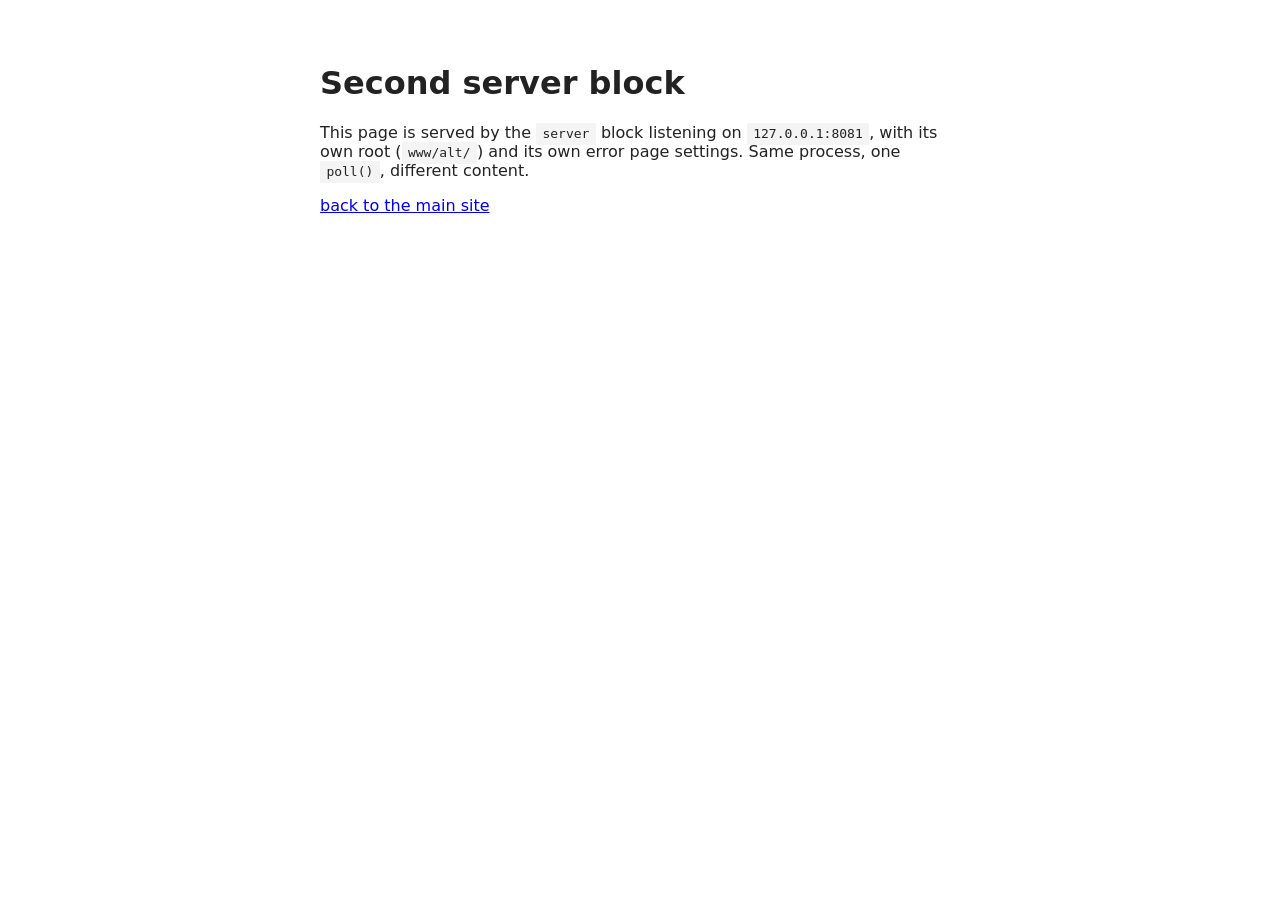
<file: www/alt/index.html>
<!DOCTYPE html>
<html lang="en">
<head>
<meta charset="utf-8">
<title>second site</title>
<style>
	body { font-family: system-ui, sans-serif; max-width: 40rem; margin: 4rem auto; color: #222; }
	code { background: #f4f4f4; padding: .2rem .4rem; }
</style>
</head>
<body>
<h1>Second server block</h1>
<p>This page is served by the <code>server</code> block listening on
<code>127.0.0.1:8081</code>, with its own root (<code>www/alt/</code>) and its own
error page settings. Same process, one <code>poll()</code>, different content.</p>
<p><a href="http://127.0.0.1:8080/">back to the main site</a></p>
</body>
</html>
</file>
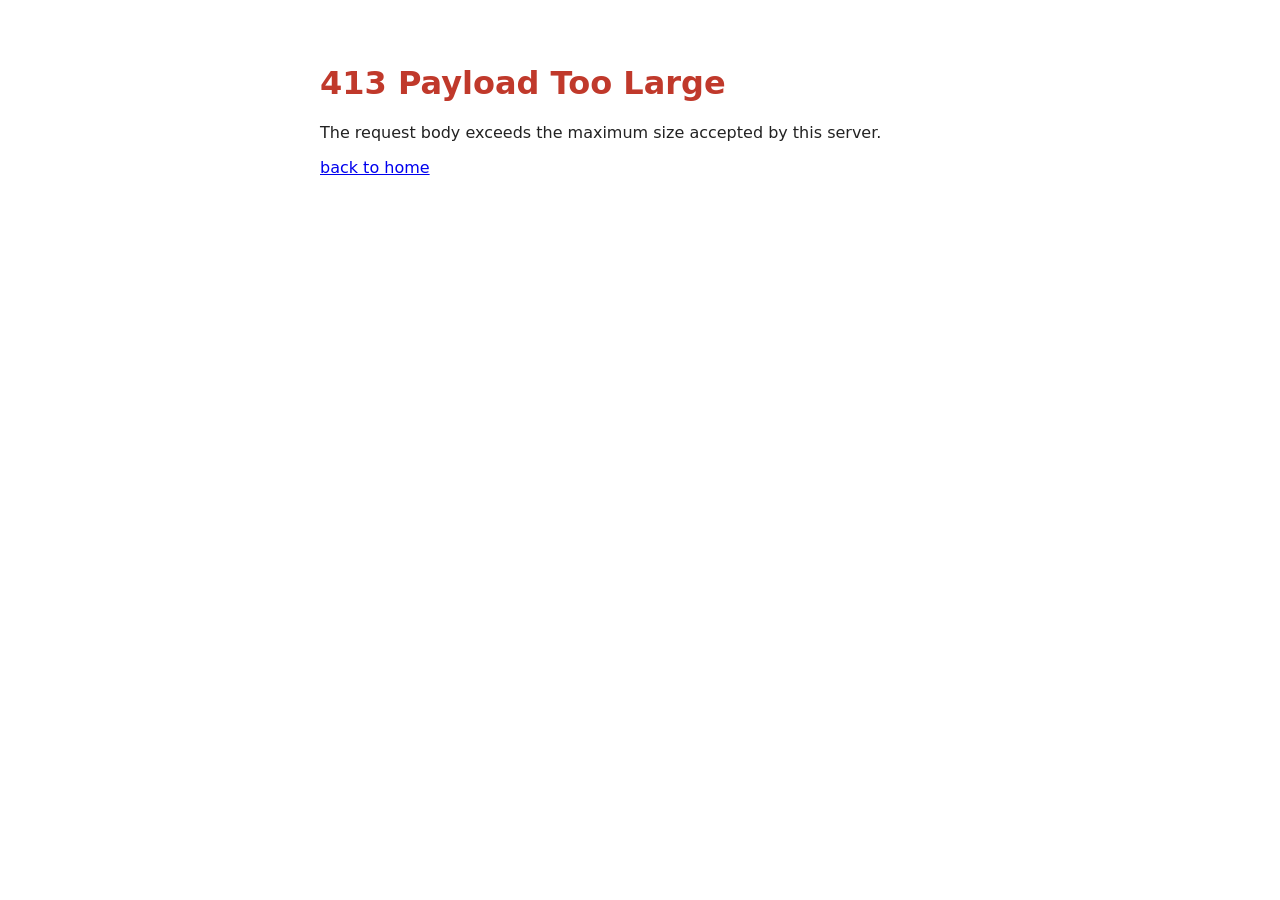
<file: errors/413.html>
<!DOCTYPE html>
<html lang="en">
<head>
<meta charset="utf-8">
<title>413 Payload Too Large</title>
<style>
	body { font-family: system-ui, sans-serif; max-width: 40rem; margin: 4rem auto; padding: 0 1rem; color: #222; }
	h1 { color: #c0392b; }
</style>
</head>
<body>
<h1>413 Payload Too Large</h1>
<p>The request body exceeds the maximum size accepted by this server.</p>
<p><a href="/">back to home</a></p>
</body>
</html>
</file>
